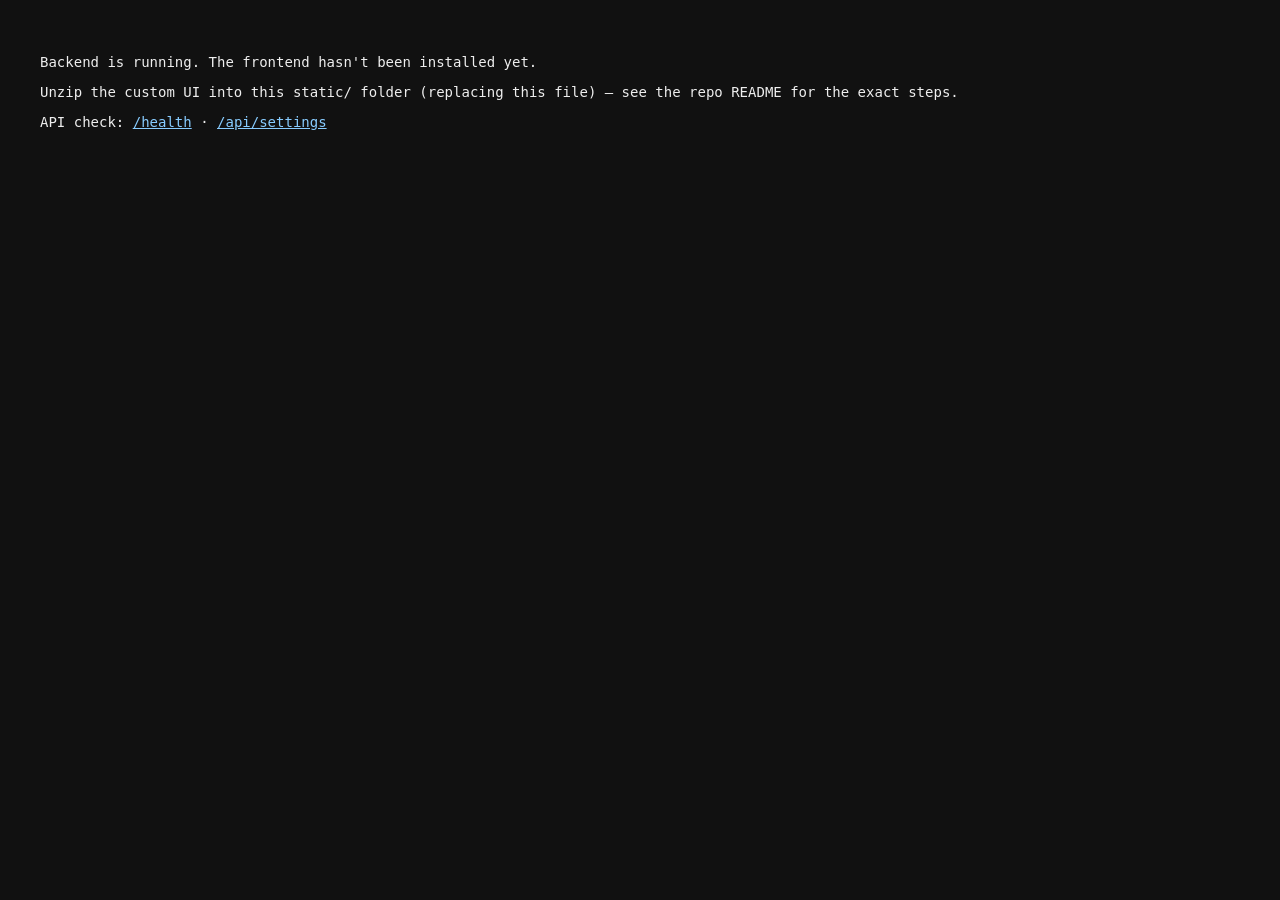
<file: static/index.html>
<!doctype html>
<html>
<head><meta charset="utf-8"><title>Backend only</title></head>
<body style="font:14px monospace;padding:2rem;background:#111;color:#eee">
  <p>Backend is running. The frontend hasn't been installed yet.</p>
  <p>Unzip the custom UI into this <code>static/</code> folder (replacing this
  file) — see the repo README for the exact steps.</p>
  <p>API check: <a href="/health" style="color:#8cf">/health</a> ·
  <a href="/api/settings" style="color:#8cf">/api/settings</a></p>
</body>
</html>
</file>
